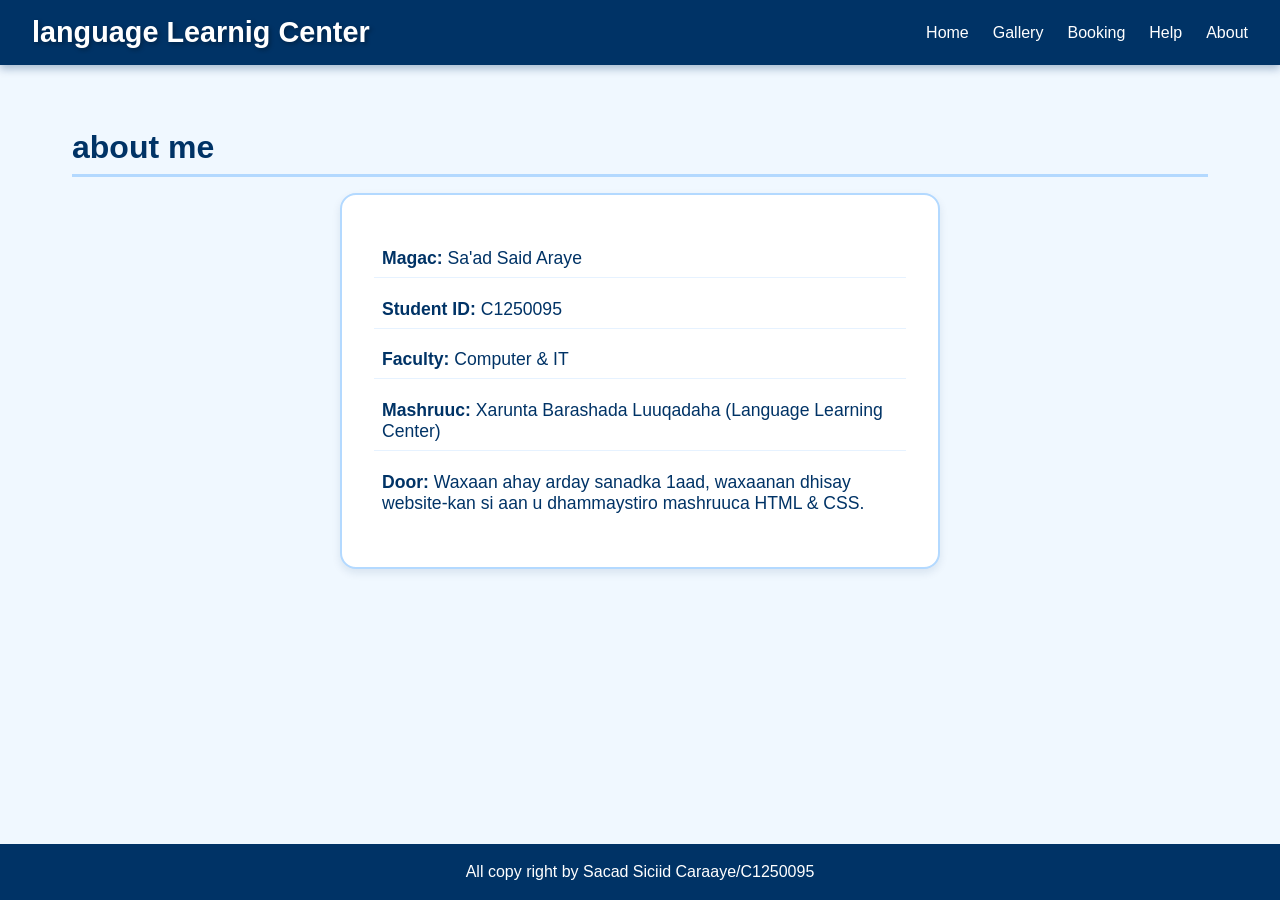
<file: about.html>
<!DOCTYPE html>
<html lang="so">
<head>
    <meta charset="UTF-8">
    <meta name="viewport" content="width=device-width, initial-scale=1.0">
    <title>About</title>
    <link rel="icon" href="https://cdn.jsdelivr.net/npm/flag-icons@6.6.6/flags/4x3/so.svg" type="image/svg+xml">
    <link rel="stylesheet" href="css/style.css">
</head>
<body>
    <header>
        <nav>
            <div class="logo">language Learnig Center</div>
            <ul>
                <li><a href="index.html">Home</a></li>
                <li><a href="gallery.html">Gallery</a></li>
                <li><a href="booking.html">Booking</a></li>
                <li><a href="help.html">Help</a></li>
                <li><a href="about.html">About</a></li>
            </ul>
        </nav>
    </header>

    <main>
        <h2> about me</h2>
        <div class="about-box">
            <p><strong>Magac:</strong> Sa'ad Said Araye</p>
            <p><strong>Student ID:</strong> C1250095</p>
            <p><strong>Faculty:</strong> Computer &amp; IT</p>
            <p><strong>Mashruuc:</strong> Xarunta Barashada Luuqadaha (Language Learning Center)</p>
            <p><strong>Door:</strong> Waxaan ahay arday sanadka 1aad, waxaanan dhisay website-kan si aan u dhammaystiro mashruuca HTML &amp; CSS.</p>
            
        </div>
    </main>

    <footer>
        <p>All copy right by Sacad Siciid Caraaye/C1250095</p>
    </footer>
</body>
</html>
</file>
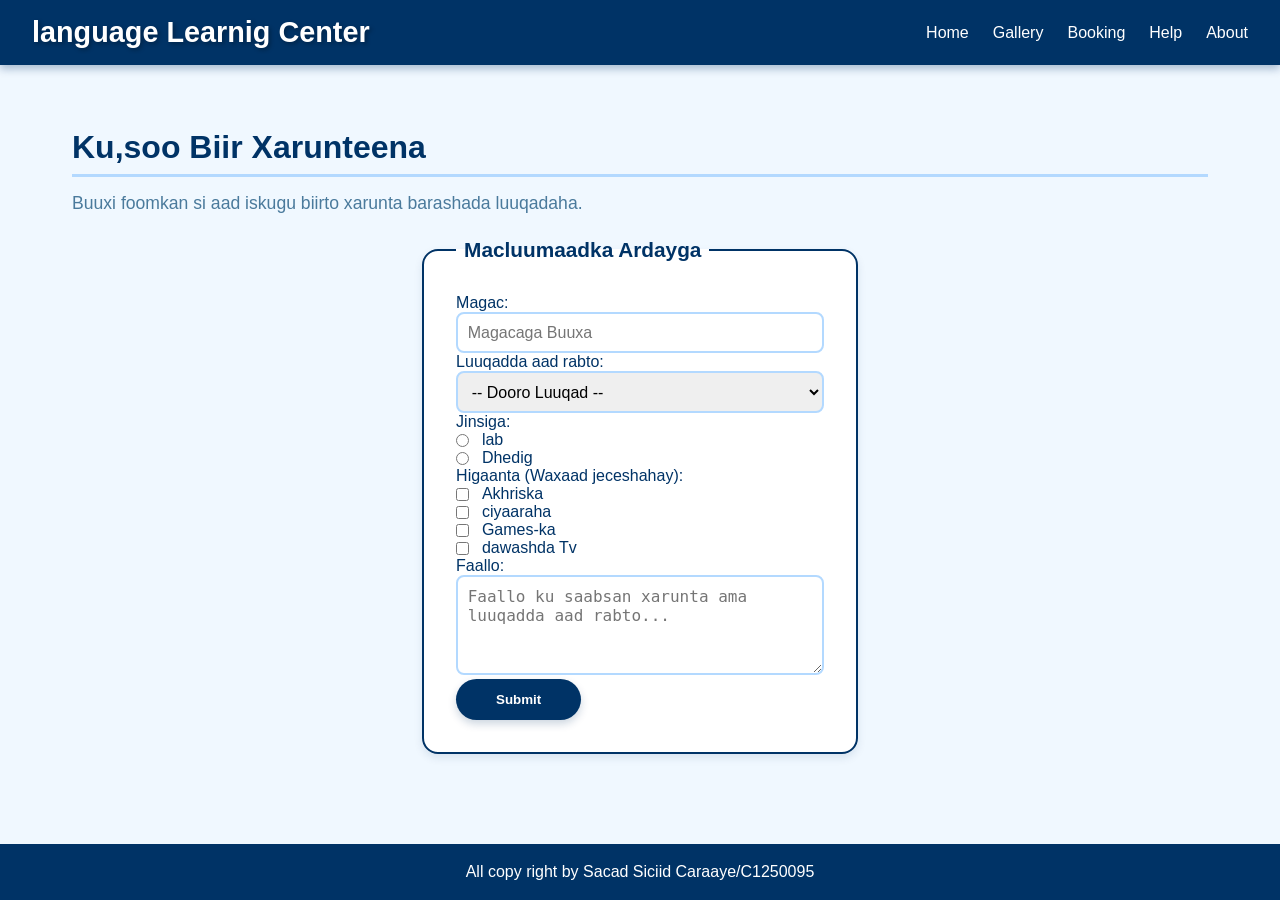
<file: booking.html>
<!DOCTYPE html>
<html lang="so">
<head>
    <meta charset="UTF-8">
    <meta name="viewport" content="width=device-width, initial-scale=1.0">
    <title>Booking</title>
    <link rel="icon" href="https://cdn.jsdelivr.net/npm/flag-icons@6.6.6/flags/4x3/so.svg" type="image/svg+xml">
    <link rel="stylesheet" href="css/style.css">
</head>
<body>
    <header>
        <nav>
            <div class="logo">language Learnig Center</div>
            <ul>
                <li><a href="index.html">Home</a></li>
                <li><a href="gallery.html">Gallery</a></li>
                <li><a href="booking.html">Booking</a></li>
                <li><a href="help.html">Help</a></li>
                <li><a href="about.html">About</a></li>
            </ul>
        </nav>
    </header>

    <main>
        <h2>  Ku,soo Biir Xarunteena</h2>
        <p class="subtitle">Buuxi foomkan si aad iskugu biirto xarunta barashada luuqadaha.</p>

        <form>
            <fieldset>
                <legend>Macluumaadka Ardayga</legend>

                <label for="name">Magac:</label>
                <input type="text" id="name" name="name" placeholder="Magacaga Buuxa" required>

                <label for="major">Luuqadda aad rabto:</label>
                <select id="major" name="major" required>
                    <option value="">-- Dooro Luuqad --</option>
                    <option value="english"> English (Ingiriis)</option>
                    <option value="somali"> Somali (Soomaali)</option>
                    <option value="arabic"> Arabic (Carabi)</option>
                    <option value="french"> Faransiis</option>
                    <option value="spanish"> Isbaanish</option>
                </select>

                <label>Jinsiga:</label>
                <label><input type="radio" name="gender" value="male" required> lab</label>
                <label><input type="radio" name="gender" value="female"> Dhedig</label>

                <label>Higaanta (Waxaad jeceshahay):</label>
                <label><input type="checkbox" name="hobby" value="reading">  Akhriska</label>
                <label><input type="checkbox" name="hobby" value="writing">  ciyaaraha</label>
                <label><input type="checkbox" name="hobby" value="speaking">  Games-ka</label>
                <label><input type="checkbox" name="hobby" value="listening">  dawashda Tv</label>

                <label for="comments">Faallo:</label>
                <textarea id="comments" name="comments" placeholder="Faallo ku saabsan xarunta ama luuqadda aad rabto..."></textarea>

                <button type="submit" class="btn"> Submit</button>
            </fieldset>
        </form>
    </main>

    <footer>
        <p>All copy right by Sacad Siciid Caraaye/C1250095</p>
    </footer>
</body>
</html>
</file>
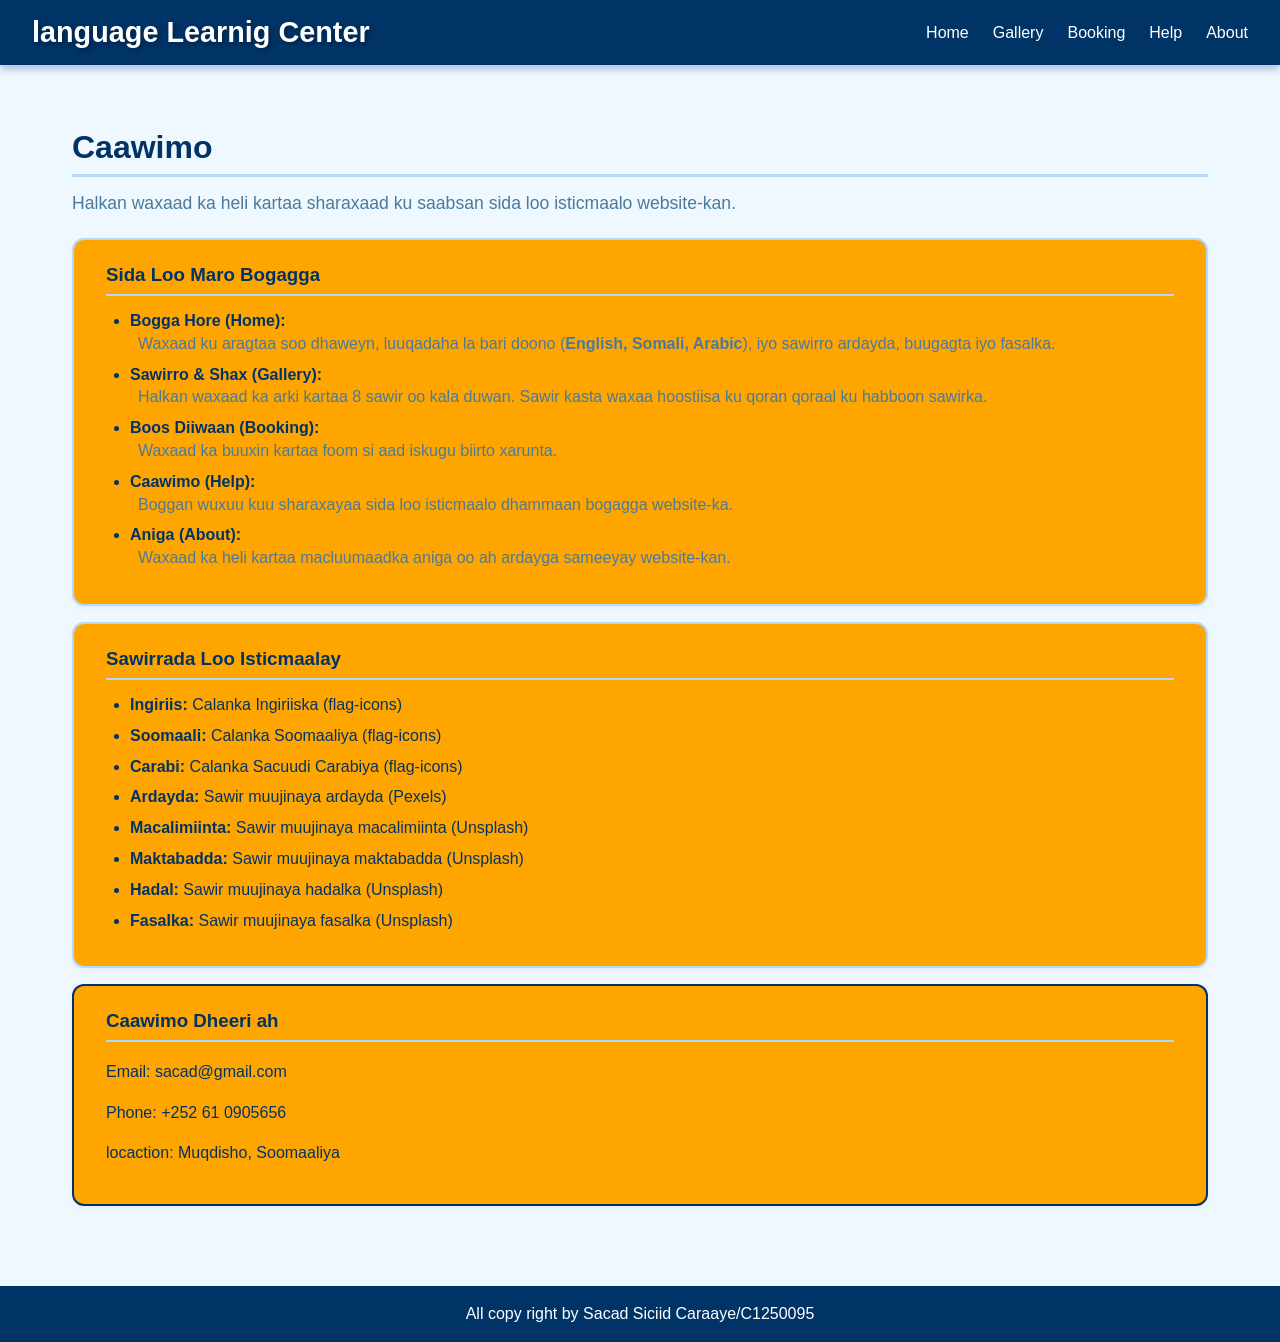
<file: help.html>
<!DOCTYPE html>
<html lang="so">
<head>
    <meta charset="UTF-8">
    <meta name="viewport" content="width=device-width, initial-scale=1.0">
    <title>Help</title>
    <link rel="icon" href="https://cdn.jsdelivr.net/npm/flag-icons@6.6.6/flags/4x3/so.svg" type="image/svg+xml">
    <link rel="stylesheet" href="css/style.css">
</head>
<body>
    <header>
        <nav>
            <div class="logo"> language Learnig Center</div>
            <ul>
                <li><a href="index.html">Home</a></li>
                <li><a href="gallery.html">Gallery</a></li>
                <li><a href="booking.html">Booking</a></li>
                <li><a href="help.html">Help</a></li>
                <li><a href="about.html">About</a></li>
            </ul>
        </nav>
    </header>

    <main>
        <h2> Caawimo</h2>
        <p class="subtitle">Halkan waxaad ka heli kartaa sharaxaad ku saabsan sida loo isticmaalo website-kan.</p>

        <section class="help-section">
            <h3> Sida Loo Maro Bogagga</h3>
            <ul>
                <li>
                    <strong> Bogga Hore (Home):</strong>
                    <p>Waxaad ku aragtaa soo dhaweyn, luuqadaha la bari doono (<strong>English, Somali, Arabic</strong>), iyo sawirro ardayda, buugagta iyo fasalka.</p>
                </li>
                <li>
                    <strong> Sawirro &amp; Shax (Gallery):</strong>
                    <p>Halkan waxaad ka arki kartaa 8 sawir oo kala duwan. Sawir kasta waxaa hoostiisa ku qoran qoraal ku habboon sawirka.</p>
                </li>
                <li>
                    <strong> Boos Diiwaan (Booking):</strong>
                    <p>Waxaad ka buuxin kartaa foom si aad iskugu biirto xarunta.</p>
                </li>
                <li>
                    <strong> Caawimo (Help):</strong>
                    <p>Boggan wuxuu kuu sharaxayaa sida loo isticmaalo dhammaan bogagga website-ka.</p>
                </li>
                <li>
                    <strong> Aniga (About):</strong>
                    <p>Waxaad ka heli kartaa macluumaadka aniga oo ah ardayga sameeyay website-kan.</p>
                </li>
            </ul>
        </section>

        <section class="help-section">
            <h3> Sawirrada Loo Isticmaalay</h3>
            <ul>
                <li><strong> Ingiriis:</strong> Calanka Ingiriiska (flag-icons)</li>
                <li><strong> Soomaali:</strong> Calanka Soomaaliya (flag-icons)</li>
                <li><strong> Carabi:</strong> Calanka Sacuudi Carabiya (flag-icons)</li>
                <li><strong> Ardayda:</strong> Sawir muujinaya ardayda (Pexels)</li>
                <li><strong> Macalimiinta:</strong> Sawir muujinaya macalimiinta (Unsplash)</li>
                <li><strong> Maktabadda:</strong> Sawir muujinaya maktabadda (Unsplash)</li>
                <li><strong> Hadal:</strong> Sawir muujinaya hadalka (Unsplash)</li>
                <li><strong> Fasalka:</strong> Sawir muujinaya fasalka (Unsplash)</li>
            </ul>
        </section>

        <section class="help-section contact-help">
            <h3> Caawimo Dheeri ah</h3>
            <ul>
                <li> Email: sacad@gmail.com</li>
                <li> Phone: +252 61 0905656</li>
                <li> locaction: Muqdisho, Soomaaliya</li>
            </ul>
        </section>
    </main>

    <footer>
        <p>All copy right by Sacad Siciid Caraaye/C1250095</p>
    </footer>
</body>
</html>
</file>
<file: css/style.css>
* {
    margin: 0;
    padding: 0;
    box-sizing: border-box;
}

body {
    font-family: 'Segoe UI', Tahoma, Geneva, Verdana, sans-serif;
    background-color: #f0f8ff;
    color: #003366;
    display: flex;
    flex-direction: column;
    min-height: 100vh;
}

header {
    background: #003366;
    padding: 1rem 2rem;
    position: sticky;
    top: 0;
    z-index: 100;
    box-shadow: 0 4px 8px rgba(0, 51, 102, 0.3);
}

nav {
    display: flex;
    justify-content: space-between;
    align-items: center;
    flex-wrap: wrap;
}

.logo {
    color: white;
    font-size: 1.8rem;
    font-weight: bold;
    text-shadow: 2px 2px 4px rgba(0, 0, 0, 0.3);
}

nav ul {
    display: flex;
    list-style: none;
    gap: 1.5rem;
    flex-wrap: wrap;
}

nav a {
    color: white;
    text-decoration: none;
    font-weight: 500;
    padding: 0.5rem 0;
    transition: all 0.3s;
    border-bottom: 2px solid transparent;
}

nav a:hover {
    color: #99ccff;
    border-bottom: 2px solid #99ccff;
}

main {
    flex: 1;
    padding: 2rem;
    max-width: 1200px;
    margin: 0 auto;
    width: 100%;
}

h1, h2, h3 {
    color: #003366;
    margin-bottom: 1rem;
}

h1 {
    font-size: 2.8rem;
    text-shadow: 2px 2px 4px rgba(0, 51, 102, 0.2);
}

h2 {
    font-size: 2rem;
    border-bottom: 3px solid #b3d9ff;
    padding-bottom: 0.5rem;
    margin-top: 2rem;
}

.subtitle {
    font-size: 1.1rem;
    color: #4a7a9c;
    margin-bottom: 1.5rem;
}

.hero {
    background: linear-gradient(rgba(0, 51, 102, 0.7), rgba(0, 51, 102, 0.7)), 
                url('https://images.unsplash.com/photo-1509062522246-3755977927d7?w=1200&h=400&fit=crop');
    background-size: cover;
    background-position: center;
    padding: 5rem 2rem;
    border-radius: 20px;
    text-align: center;
    margin-bottom: 2rem;
    box-shadow: 0 8px 16px rgba(0, 51, 102, 0.2);
    min-height: 400px;
    display: flex;
    align-items: center;
    justify-content: center;
}

.hero-content {
    background: rgba(255, 255, 255, 0.92);
    padding: 2.5rem;
    border-radius: 20px;
    max-width: 700px;
    width: 100%;
    box-shadow: 0 4px 12px rgba(0, 0, 0, 0.2);
}

.hero h1 {
    color: #003366;
    margin-bottom: 0.5rem;
}

.hero p {
    font-size: 1.3rem;
    color: #003366;
    margin-bottom: 1.5rem;
}

.btn {
    display: inline-block;
    background: #003366;
    color: white;
    padding: 0.8rem 2.5rem;
    border-radius: 30px;
    text-decoration: none;
    font-weight: bold;
    border: none;
    cursor: pointer;
    transition: all 0.3s;
    box-shadow: 0 4px 8px rgba(0, 51, 102, 0.2);
}

.btn:hover {
    background: #001a33;
    transform: scale(1.05);
    box-shadow: 0 6px 12px rgba(0, 51, 102, 0.3);
}

.features {
    display: flex;
    flex-wrap: wrap;
    gap: 1.5rem;
    justify-content: center;
    margin-top: 1.5rem;
}

.feature-card {
    background: white;
    padding: 1.5rem;
    border-radius: 16px;
    box-shadow: 0 4px 8px rgba(0, 51, 102, 0.1);
    flex: 1 1 250px;
    max-width: 320px;
    border: 2px solid #b3d9ff;
    transition: all 0.3s;
    text-align: center;
}

.feature-card:hover {
    transform: translateY(-8px);
    box-shadow: 0 8px 16px rgba(0, 51, 102, 0.2);
}

.feature-card img {
    width: 100%;
    height: 180px;
    object-fit: cover;
    border-radius: 12px;
    margin-bottom: 0.8rem;
    border: 2px solid #b3d9ff;
}

.feature-card h3 {
    font-size: 1.5rem;
    margin-bottom: 0.5rem;
}

.gallery, .gallery-main {
    display: flex;
    flex-wrap: wrap;
    gap: 1.5rem;
    justify-content: center;
    margin: 1.5rem 0;
}

.gallery figure, .gallery-main figure {
    background: white;
    padding: 0.8rem;
    border-radius: 12px;
    box-shadow: 0 4px 8px rgba(0, 0, 0, 0.1);
    border: 2px solid #b3d9ff;
    transition: all 0.3s;
    width: 280px;
}

.gallery figure:hover, .gallery-main figure:hover {
    transform: scale(1.03);
    box-shadow: 0 8px 16px rgba(0, 51, 102, 0.2);
}

.gallery img, .gallery-main img {
    border-radius: 8px;
    width: 100%;
    height: 200px;
    object-fit: cover;
}

figcaption {
    text-align: center;
    margin-top: 0.5rem;
    color: #003366;
    font-weight: 500;
}

.home-gallery {
    margin-top: 2rem;
    background: white;
    padding: 2rem;
    border-radius: 16px;
    border: 2px solid #b3d9ff;
}

.home-gallery .gallery figure {
    width: 250px;
}

table {
    width: 100%;
    border-collapse: collapse;
    margin: 1.5rem 0;
    background: white;
    border-radius: 12px;
    overflow: hidden;
    box-shadow: 0 4px 8px rgba(0, 0, 0, 0.1);
}

th {
    background: #003366;
    color: white;
    padding: 0.8rem 1rem;
    font-weight: bold;
}

td {
    padding: 0.8rem 1rem;
    text-align: center;
    border-bottom: 1px solid #e6f2ff;
}

tr:nth-child(even) {
    background: #e6f2ff;
}

tr:hover {
    background: #b3d9ff;
    transition: background 0.3s;
}

tfoot {
    background: #b3d9ff;
    font-weight: bold;
}

tfoot td {
    border-top: 2px solid #003366;
}

.external-link {
    text-align: center;
    margin: 1.5rem 0;
}

.external-link a {
    color: #003366;
    font-weight: bold;
    text-decoration: underline;
    font-size: 1.1rem;
}

.external-link a:hover {
    color: #001a33;
}

form fieldset {
    background: white;
    border: 2px solid #003366;
    border-radius: 16px;
    padding: 2rem;
    max-width: 500px;
    margin: 0 auto;
    box-shadow: 0 4px 8px rgba(0, 51, 102, 0.1);
}

legend {
    color: #003366;
    font-weight: bold;
    font-size: 1.3rem;
    padding: 0 0.5rem;
}

form {
    display: flex;
    flex-direction: column;
    gap: 0.8rem;
}

label {
    display: flex;
    align-items: center;
    gap: 0.5rem;
    font-weight: 500;
    color: #003366;
}

input, select, textarea {
    padding: 0.6rem;
    border-radius: 8px;
    border: 2px solid #b3d9ff;
    width: 100%;
    font-size: 1rem;
    transition: border 0.3s;
}

input:focus, select:focus, textarea:focus {
    border-color: #003366;
    outline: none;
    box-shadow: 0 0 0 3px rgba(0, 51, 102, 0.1);
}

textarea {
    height: 100px;
    resize: vertical;
}

input[type="radio"], input[type="checkbox"] {
    width: auto;
    margin-right: 0.3rem;
}

.help-section {
    background:orange;
    padding: 1.5rem 2rem;
    border-radius: 12px;
    border: 2px solid #b3d9ff;
    margin: 1rem 0;
    box-shadow: 0 2px 4px rgba(0, 51, 102, 0.05);
}

.help-section h3 {
    color: #003366;
    border-bottom: 2px solid #b3d9ff;
    padding-bottom: 0.5rem;
    margin-bottom: 1rem;
}

.help-section ul, .help-section ol {
    padding-left: 1.5rem;
}

.help-section li {
    margin: 0.8rem 0;
    color: #003366;
}

.help-section li p {
    margin-top: 0.3rem;
    color: #4a7a9c;
    padding-left: 0.5rem;
}

.help-section ol li {
    margin: 0.5rem 0;
}

.contact-help {
    background: orange;
    border-color: #003366;
}

.contact-help ul {
    list-style: none;
    padding-left: 0;
}

.contact-help li {
    padding: 0.3rem 0;
}

.about-box {
    background: white;
    padding: 2rem;
    border-radius: 16px;
    border: 2px solid #b3d9ff;
    box-shadow: 0 4px 8px rgba(0, 51, 102, 0.1);
    max-width: 600px;
    margin: 0 auto;
}

.about-box p {
    margin: 0.8rem 0;
    font-size: 1.1rem;
    padding: 0.5rem;
    border-bottom: 1px solid #e6f2ff;
}

.about-box p:last-child {
    border-bottom: none;
}

footer {
    background: #003366;
    color: white;
    text-align: center;
    padding: 1.2rem;
    margin-top: 2rem;
    width: 100%;
}

@media (max-width: 768px) {
    nav {
        flex-direction: column;
        gap: 0.5rem;
    }
    
    nav ul {
        justify-content: center;
        gap: 0.8rem;
    }
    
    .hero {
        padding: 2rem 1rem;
        min-height: 300px;
    }
    
    .hero h1 {
        font-size: 1.8rem;
    }
    
    .hero-content {
        padding: 1.5rem;
    }
    
    .feature-card {
        flex: 1 1 100%;
        max-width: 100%;
    }
    
    .gallery figure, .gallery-main figure {
        width: 100%;
        max-width: 320px;
    }
    
    .home-gallery .gallery figure {
        width: 100%;
        max-width: 280px;
    }
    
    form fieldset {
        padding: 1rem;
    }
    
    table {
        font-size: 0.8rem;
    }
    
    th, td {
        padding: 0.4rem 0.3rem;
    }
    
    .help-section {
        padding: 1rem;
    }
}
</file>
